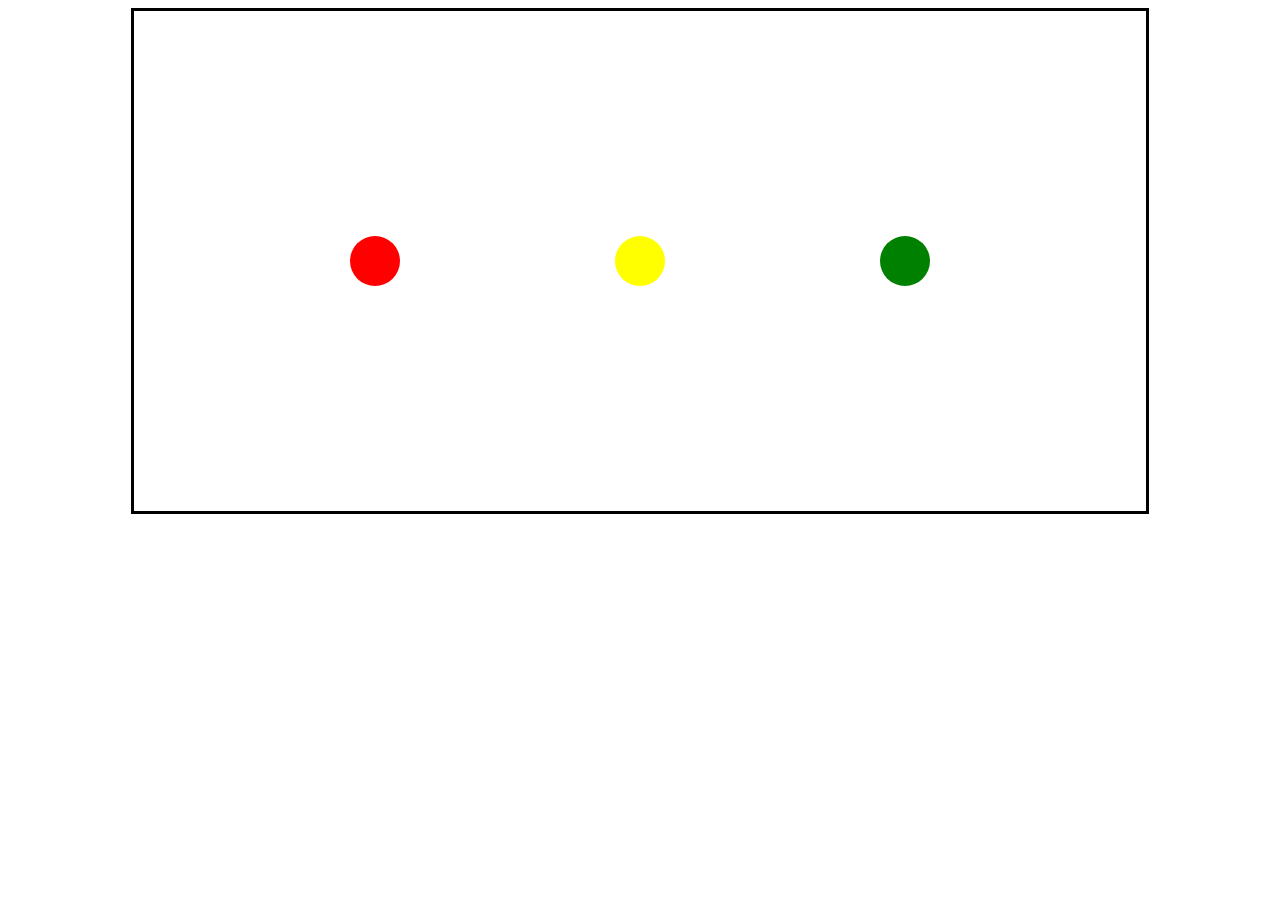
<file: flexbox/index.html>
<!DOCTYPE html>
<html lang="en">

<head>
    <meta charset="UTF-8">
    <meta name="viewport" content="width=device-width, initial-scale=1.0">
    <title>Document</title>
    <link rel="stylesheet" href="style.css">
</head>

<body>
    <div id="pai">
        <div class="bola cor1">
        </div>
        <div class="bola cor2">
        </div>
        <div class="bola cor3">
        </div>
    </div>
</body>

</html>
</file>
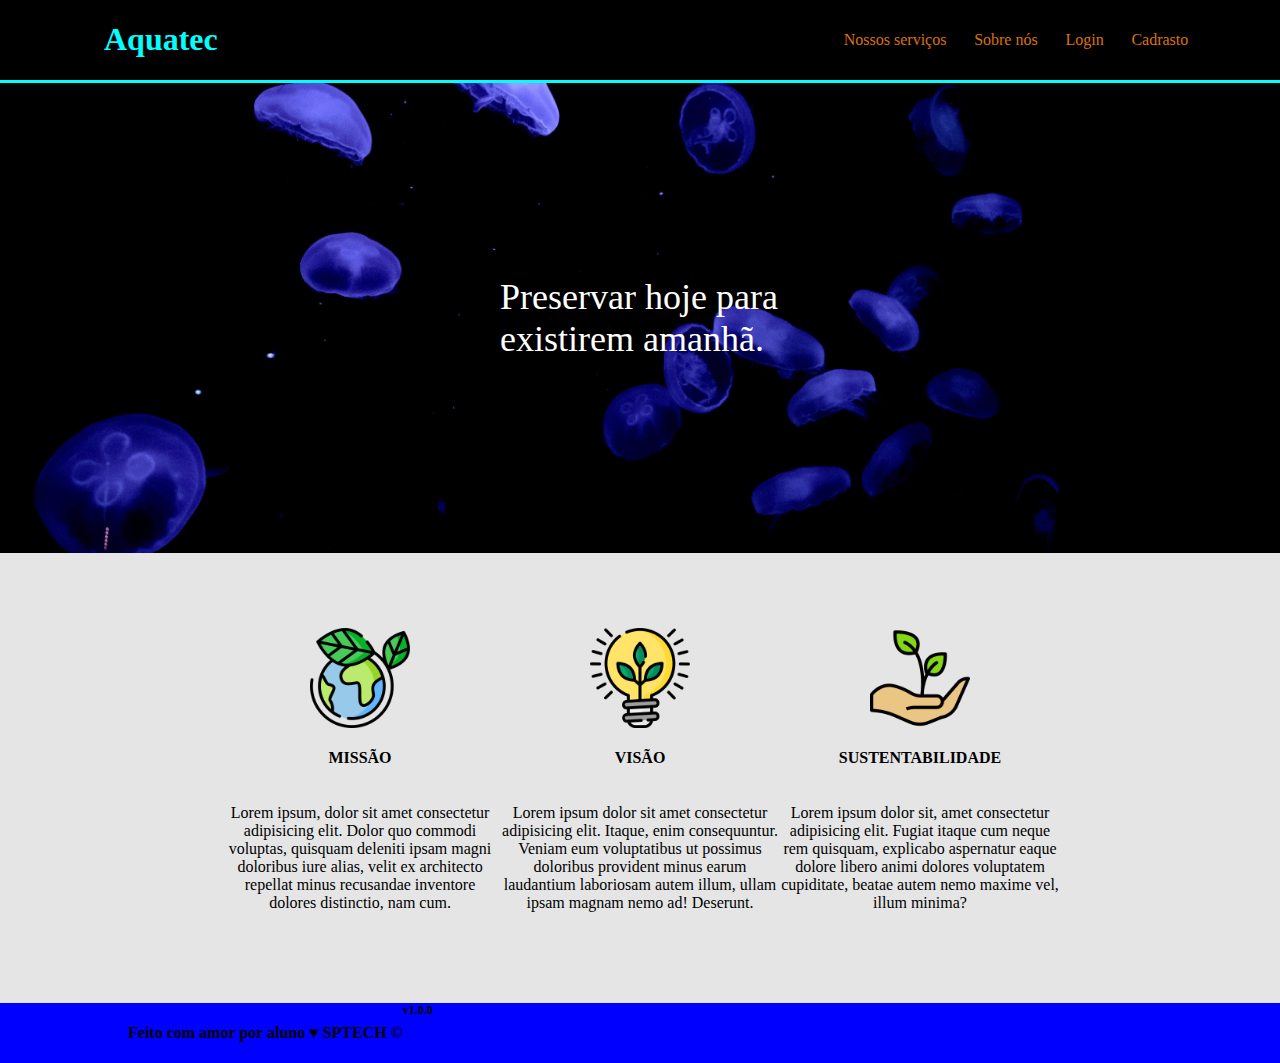
<file: Site Institucional/public/index.html>
<!DOCTYPE html>
<html lang="en">

<head>
    <meta charset="UTF-8">
    <meta name="viewport" content="width=device-width, initial-scale=1.0">
    <title>Home</title>
    <link rel="stylesheet" href="style.css">
</head>

<body>
    <div class="header">
        <div class="container">
            <h1>
                <a class="a1"
                    href="file:///home/gabriel/Downloads/Gabriel/segundo-repositorio/Site%20Institucional/public/index.html">
                    Aquatec
                </a>
            </h1>

            <ul>
                <li><a href="https://www.google.com/">Nossos serviços</a></li>
                <li>Sobre nós</li>
                <li> <a href="login.html">Login</a></li>
                <li>Cadrasto</li>
            </ul>
        </div>
    </div>

    <div class="banner">
        <div class="container">
            <p>
                Preservar hoje para existirem amanhã.
            </p>
        </div>
    </div>

    <div class="social">
        <div class="container">
            <div class="boxes">
                <div class="box">
                    <img src="assets/imgs/planet-earth_color.png" >
                    <h4>
                        MISSÃO
                    </h4>
                    <p>
                        Lorem ipsum, dolor sit amet consectetur adipisicing elit. Dolor quo commodi voluptas, quisquam deleniti ipsam magni doloribus iure alias, velit ex architecto repellat minus recusandae inventore dolores distinctio, nam cum.
                    </p>
                </div>
            <div class="box">
                <img src="assets/imgs/lightbulb_color.png">
                <h4>
                    VISÃO
                </h4>
                <p>
                    Lorem ipsum dolor sit amet consectetur adipisicing elit. Itaque, enim consequuntur. Veniam eum voluptatibus ut possimus doloribus provident minus earum laudantium laboriosam autem illum, ullam ipsam magnam nemo ad! Deserunt.
                </p>
            </div>
            <div class="box">
                <img src="assets/imgs/growth_color.png">
                <h4>
                    SUSTENTABILIDADE
                </h4>
                <p>
                    Lorem ipsum dolor sit, amet consectetur adipisicing elit. Fugiat itaque cum neque rem quisquam, explicabo aspernatur eaque dolore libero animi dolores voluptatem cupiditate, beatae autem nemo maxime vel, illum minima?
                </p>
            </div>
        </div>
        </div>
    </div>
    <div class="footer">
        <div class="container">
            <h4>
                Feito com amor por aluno &hearts; SPTECH &copy;
            </h4>
            <span class="version">
                v1.0.0
            </span>
        </div>
    </div>
</body>

</html>
</file>
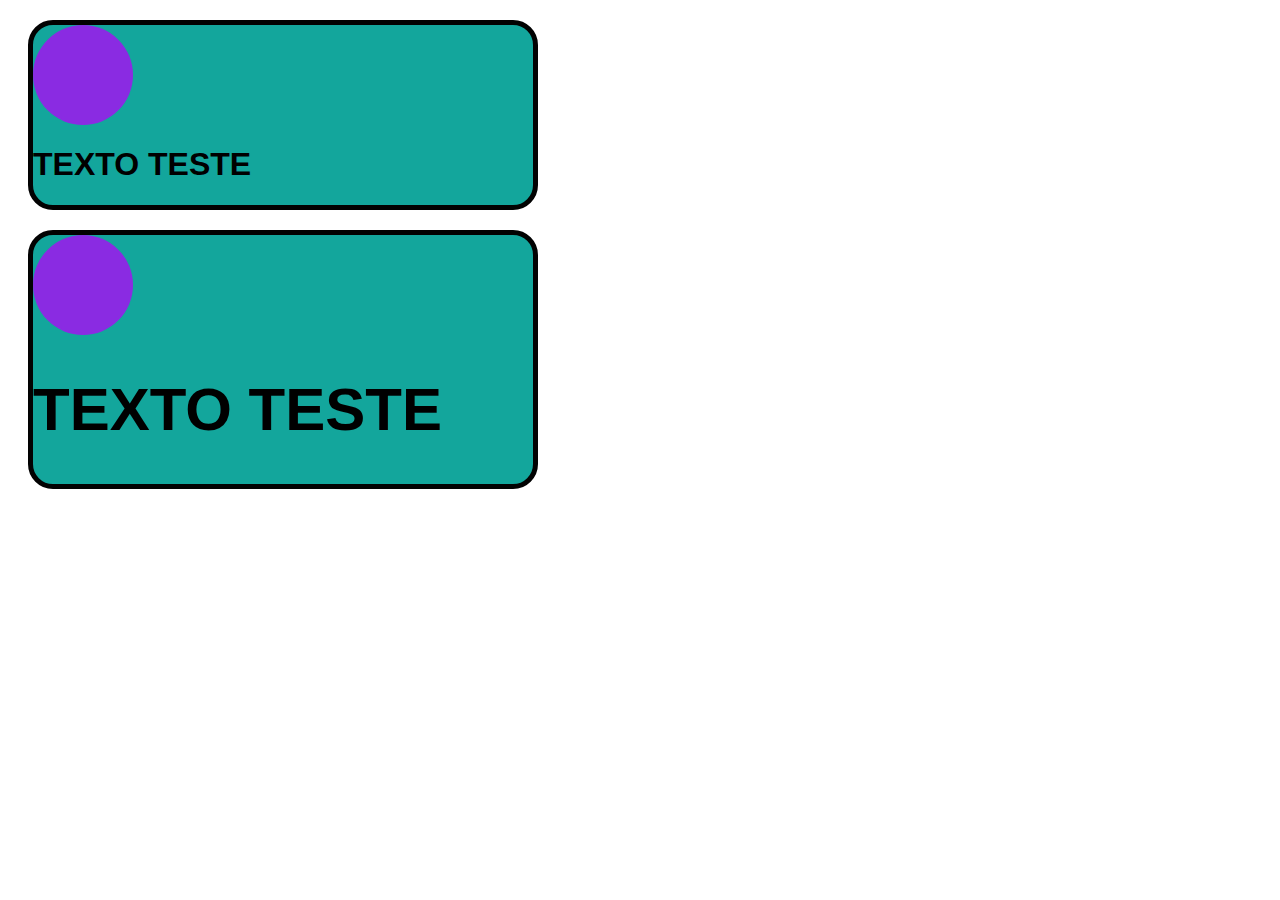
<file: teste.html>
<!DOCTYPE html>
<html lang="en">

<head>
    <meta charset="UTF-8">
    <meta name="viewport" content="width=device-width, initial-scale=1.0">
    <title>Document</title>
</head>
<link rel="stylesheet" href="style.css">
<style>
</style>
</head>

<body>
    <div class="div_card">
        <div class="div_circulo">
        </div>
        <h1 class="h1_texto">
            TEXTO TESTE
        </h1>
    </div>

    <!-- SEGUNDO CARD-->

    <div class="div_card">
        <div class="div_circulo">
        </div>
        <h1 id="h1_verde" class="h1_texto">
            TEXTO TESTE
        </h1>
    </div>

</body>

</html>
</file>
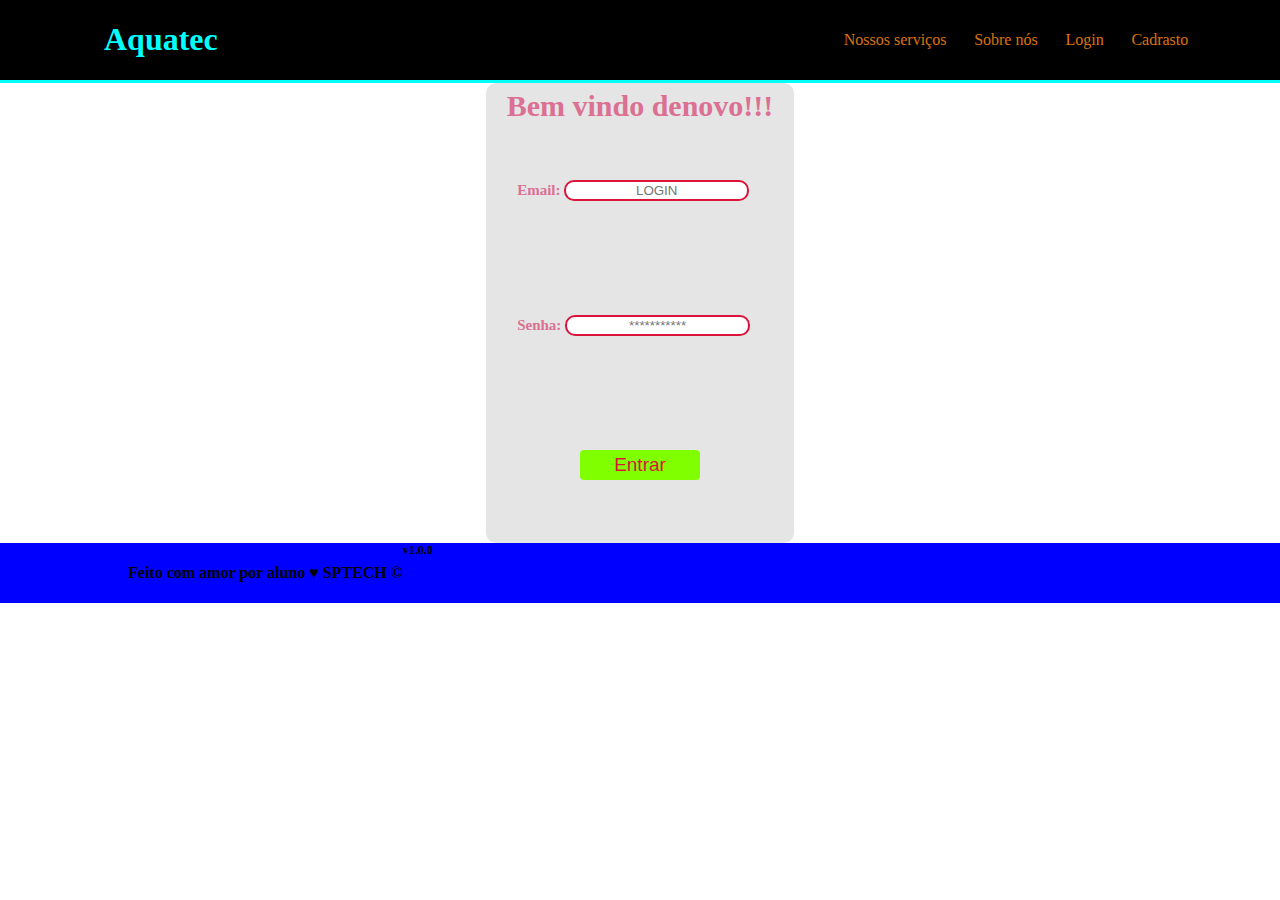
<file: Site Institucional/public/login.html>
<!DOCTYPE html>
<html lang="en">

<head>
    <meta charset="UTF-8">
    <meta name="viewport" content="width=device-width, initial-scale=1.0">
    <title>Login</title>
    <link rel="stylesheet" href="style.css">
</head>

<body>
    <div class="header">
        <div class="container">
            <h1>
                <a class="a1"
                    href="file:///home/gabriel/Downloads/Gabriel/segundo-repositorio/Site%20Institucional/public/index.html">
                    Aquatec
                </a>
            </h1>

            <ul>
                <li><a href="https://www.google.com/">Nossos serviços</a></li>
                <li><a href="index.html">Sobre nós</a></li>
                <li>Login</li>
                <li>Cadrasto</li>
            </ul>
        </div>
    </div>
    <div class="login">
        <div class="container">
            <div class="card">
                <h2>
                    Bem vindo denovo!!!
                 </h2>
                    <div class="formulario" >
                        <div class="campo">
                            <span>
                                Email:
                            </span>
                            <input placeholder="LOGIN">
                        </div>
                        <div class="campo">
                            <span>
                                Senha:
                            </span>
                            <input type="password" placeholder="***********">
                        </div>
                        <button class="botao">Entrar</button>
                    </div>
            </div>
        </div>
    </div>

    <div class="footer">
        <div class="container">
            <h4>
                Feito com amor por aluno &hearts; SPTECH &copy;
            </h4>
            <span class="version">
                v1.0.0
            </span>
        </div>
    </div>
</body>

</html>
</file>
<file: flexbox/style.css>
#pai {
    width: 80%;
    height: 500px;
    border: solid 3px #000;
    margin: auto;
    display: flex;
    justify-content: space-evenly;
    align-items: center;
    flex-direction: row;
}

.bola {
    width: 50px;
    height: 50px;
    border-radius: 50%;
}

.cor1 {
    background-color: red;
    /* align-self: start; */
}

.cor2 {
    background-color: yellow;
    /* align-self: center; */
}

.cor3 {
    background-color: green;
    /* align-self: end; */
}
</file>
<file: Site Institucional/public/style.css>
* {
    /* font-family: 'Franklin Gothic Medium', 'Arial Narrow', Arial, sans-serif; */
}

body {
    margin: 0;
}

.header {
    border-bottom: 3px solid aqua;
    background-color: black;
    margin: solid black 0px 0px 3px;
    ;
}

.header .container {
    width: 90%;
    margin: auto;
    display: flex;
    align-items: row;
    justify-content: space-between;
}

.header .container ul {
    list-style: none;
    display: flex;
    justify-content: space-evenly;
    width: 400px;
    color: rgb(219, 114, 16);
    align-items: center;

}

.header h1 {
    color: aqua;
    padding-left: 40px;
}

.header a {
    text-decoration: none;
    color: rgb(219, 114, 16);
}

.header .a1 {
    text-decoration: none;
    color: aqua;
}

.container {
    display: flex;
    width: 80%;
    margin: auto;
}

.banner {
    /* display: flex;
    width: 100%;
    heigth: 600px; 
    NÃO ERA PRA FAZER*/
    background-image: url(assets/imgs/bg-jelly-fish-para_outras_pags.png);
    background-size: cover;
}

.banner .container {
    justify-content: center;
    align-items: center;
    height: 470px;
}

.banner .container p {
    font-size: 36px;
    color: white;
    width: 280px;
}

.social {
    background-color: #e5e5e5;
    display: flex;
}

.social .container {
    justify-content: center;
}

.box img {
    width: 100px;
}

.social .container .boxes {
    display: flex;
    justify-content: space-between;
}

.box {
    width: 280px;
    height: 450px;
    display: flex;
    flex-direction: column;
    justify-content: center;
    align-items: center;
}

.box p {
    text-align: center;
}

.footer {
    height: 60px;
    width: 100%;
    background-color: blue;
}

.footer .container .version {
    font-size: 12px;
    font-weight: 800;
}

.card {
    width: 30%;
    background-color: #e5e5e5;
    border-radius: 10px;
    display: flex;
    align-items: center;
    justify-content: space-evenly;
    flex-direction: column;
    color: palevioletred;
    /* background-color: aqua; */
}

.card h2 {
    margin: 0;
    font-size: 30px;
}

.formulario {
    display: flex;
    height: 90%;
    width: 80%;
    justify-content: space-around;
    flex-direction: column;
}

.formulario span {
    font-size: 15px;
    font-weight: 800;
}

.formulario input {
    border: 2px solid crimson;
    text-align: center;
    border-radius: 10px;
}

.card {
    display: flex;
    flex-direction: column;
    justify-content: center;
    width: 30%;
}
.login .container{
    justify-content: center;
    height: 460px;
}
.botao{
    cursor: pointer;
    font-family: 'Franklin Gothic Medium', 'Arial Narrow', Arial, sans-serif;
    border: 0;
    border-radius: 4px;
    font-weight: 504;
    font-size: 19px;
    color: crimson;
    background-color: chartreuse;
    width: 120px;
    height: 30px;
    align-self: center;
}
</file>
<file: style.css>
.div_card {
    width: 500px;
    height: fit-content;
    background-color: rgb(19, 166, 156);
    border-radius: 25px;
    border: solid 5px #020202;
    margin: 20px;
}

.div_circulo {
    width: 100px;
    height: 100px;
    background-color: blueviolet;
    border-radius: 50px;
}

.h1_texto {
    font: size 30px;
    font-family: 'Franklin Gothic Medium', 'Arial Narrow', Arial, sans-serif;
}

#h1_verde{
    font-size: 60px;
    font-family: 'Trebuchet MS', 'Lucida Sans Unicode', 'Lucida Grande', 'Lucida Sans', Arial, sans-serif;
}
</file>
